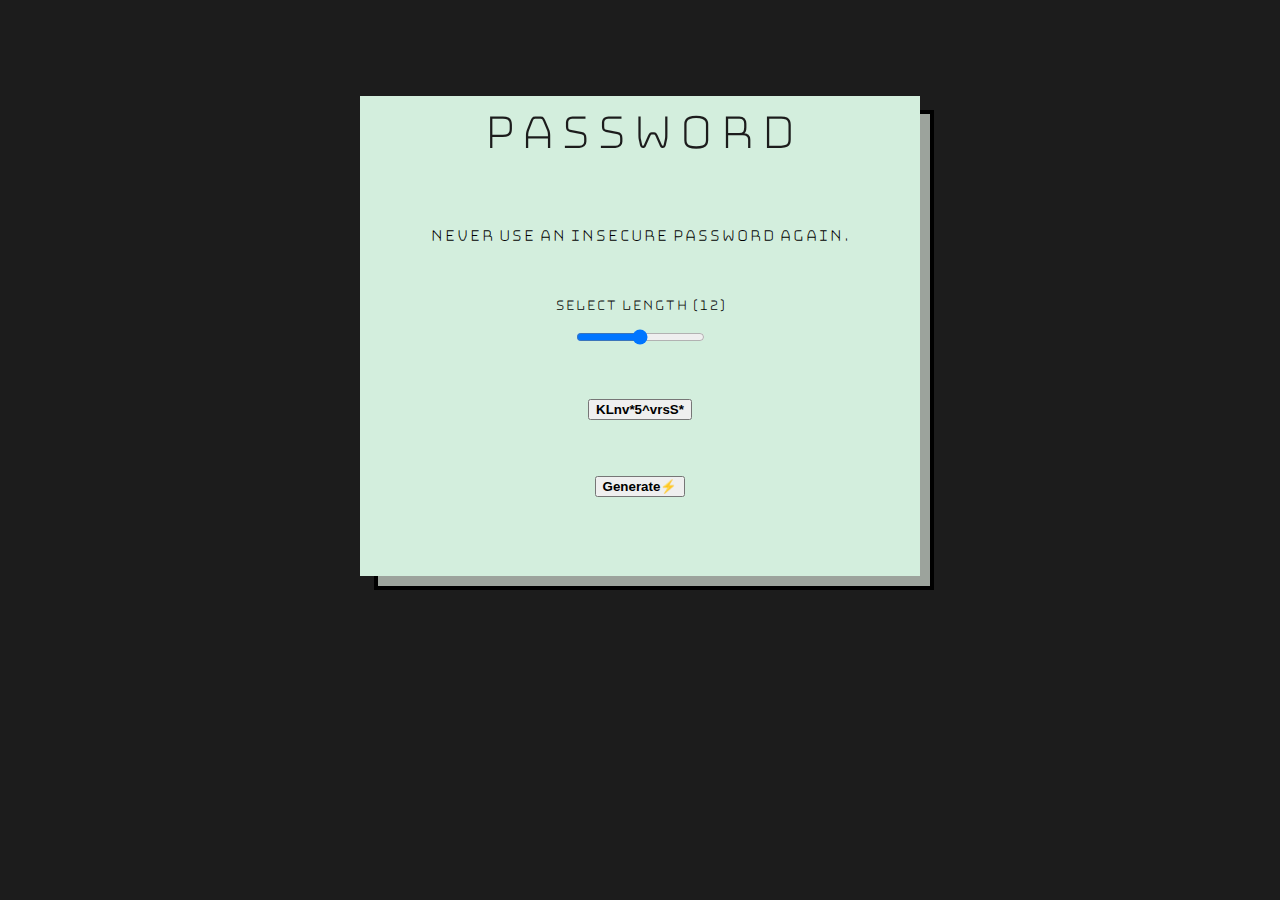
<file: index.html>
<!doctype html>
<html lang="en">

    <head>
        <meta charset="utf-8">
        <meta name="viewport" content="width=device-width, initial-scale=1">
        <title>Password Generator</title>
        <link href="https://cdn.jsdelivr.net/npm/bootstrap@5.2.2/dist/css/bootstrap.min.css" rel="stylesheet"
            integrity="sha384-Zenh87qX5JnK2Jl0vWa8Ck2rdkQ2Bzep5IDxbcnCeuOxjzrPF/et3URy9Bv1WTRi" crossorigin="anonymous">
        <link rel="preconnect" href="https://fonts.googleapis.com">
        <link rel="preconnect" href="https://fonts.gstatic.com" crossorigin>
        <link href="https://fonts.googleapis.com/css2?family=Bungee+Hairline&display=swap" rel="stylesheet">
        <link rel="stylesheet" href="index.css">
    </head>

    <body>
        <div class="container">
            <div class="card">
                <div class="card-body">
                    <h3 class="card-title">PASSWORD</h3>
                    <p class="card-text">Never use an insecure password again.</p>
                    <div style="text-align: center;margin-top: 3rem;font-weight: 700;">
                        <div style="margin-bottom: 0.7rem;">
                            Select length (<span id="length1">12</span>)
                        </div>
                        <input type="range" min="8" max="16" id="len" value="12">
                    </div>
                    <div id="main">
                        <button class="btn btn-light" style="font-weight: 700;" id="btn">KLnv*5^vrsS*</button>
                    </div>
                    <div style="text-align: center;">
                        <button class="btn btn-primary" id="btn1">Generate⚡</button>
                    </div>
                </div>
            </div>
        </div>
        <script src="https://cdn.jsdelivr.net/npm/bootstrap@5.2.2/dist/js/bootstrap.bundle.min.js"
            integrity="sha384-OERcA2EqjJCMA+/3y+gxIOqMEjwtxJY7qPCqsdltbNJuaOe923+mo//f6V8Qbsw3"
            crossorigin="anonymous"></script>
        <script src="index.js"></script>
    </body>

</html>
</file>
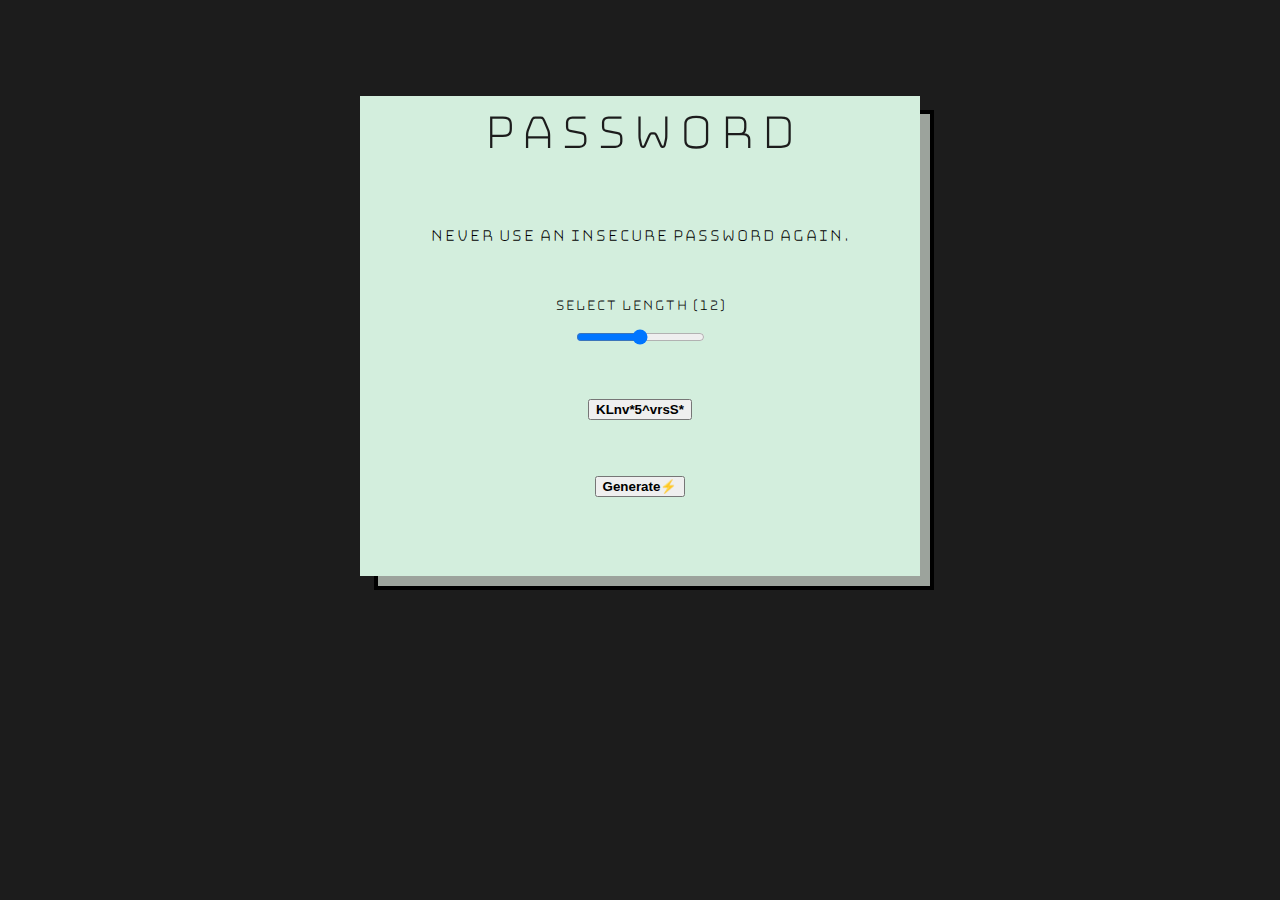
<file: PG.html>
<!doctype html>
<html lang="en">

    <head>
        <meta charset="utf-8">
        <meta name="viewport" content="width=device-width, initial-scale=1">
        <title>Password Generator</title>
        <link href="https://cdn.jsdelivr.net/npm/bootstrap@5.2.2/dist/css/bootstrap.min.css" rel="stylesheet"
            integrity="sha384-Zenh87qX5JnK2Jl0vWa8Ck2rdkQ2Bzep5IDxbcnCeuOxjzrPF/et3URy9Bv1WTRi" crossorigin="anonymous">
        <link rel="preconnect" href="https://fonts.googleapis.com">
        <link rel="preconnect" href="https://fonts.gstatic.com" crossorigin>
        <link href="https://fonts.googleapis.com/css2?family=Bungee+Hairline&display=swap" rel="stylesheet">
        <link rel="stylesheet" href="PG.css">
    </head>

    <body>
        <div class="container">
            <div class="card" style="width: 35rem;height: 30rem;">
                <div class="card-body">
                    <h3 class="card-title">PASSWORD</h3>
                    <p class="card-text">Never use an insecure password again.</p>
                    <div style="text-align: center;margin-top: 3rem;font-weight: 700;">
                        <div style="margin-bottom: 0.7rem;">
                            Select length (<span id="length1">12</span>)
                        </div>
                        <input type="range" min="8" max="16" id="len" value="12">
                    </div>
                    <div id="main">
                        <button class="btn btn-light" style="font-weight: 700;" id="btn">KLnv*5^vrsS*</button>
                    </div>
                    <div style="text-align: center;">
                        <button class="btn btn-primary" id="btn1">Generate⚡</button>
                    </div>
                </div>
            </div>
        </div>
        <script src="https://cdn.jsdelivr.net/npm/bootstrap@5.2.2/dist/js/bootstrap.bundle.min.js"
            integrity="sha384-OERcA2EqjJCMA+/3y+gxIOqMEjwtxJY7qPCqsdltbNJuaOe923+mo//f6V8Qbsw3"
            crossorigin="anonymous"></script>
        <script src="PG.js"></script>
    </body>

</html>
</file>
<file: index.css>
body {
    font-family: 'Bungee Hairline', cursive;
    background-color: #1c1c1c;
}

h3 {
    font-size: 55px;
    font-weight: bold;
    text-align: center;
    margin-top: 1rem;
    color: #1c1c1c;
}

p {
    text-align: center;
    margin-top: 1.5rem;
    font-size: 18px;
    font-weight: 600;
}

.card {
    margin: 0 auto;
    float: none;
    width: 35rem;
    height: 30rem;
    margin-top: 6rem;
    background-color: #D3EEDD;
    box-shadow: 14px 14px 0 -4px #9CA39C, 14px 14px 0 0 black;
}

#main {
    margin-top: 3rem;
    text-align: center;
    font-weight: bolder;
}

#btn1 {
    margin-top: 3.5rem;
    font-weight: bolder;
}

@media (max-width: 772px) {
    .card {
        width: 28rem;
        height: 32rem;
    }
}
</file>
<file: PG.css>
body {
    font-family: 'Bungee Hairline', cursive;
    background-color: #1c1c1c;
}

h3 {
    font-size: 55px;
    font-weight: bold;
    text-align: center;
    margin-top: 1rem;
    color: #1c1c1c;
}

p {
    text-align: center;
    margin-top: 1.5rem;
    font-size: 18px;
    font-weight: 600;
}

.card {
    margin: 0 auto;
    float: none;
    margin-top: 6rem;
    background-color: #D3EEDD;
    box-shadow: 14px 14px 0 -4px #9CA39C, 14px 14px 0 0 black;
}

#main {
    margin-top: 3rem;
    text-align: center;
    font-weight: bolder;
}

#btn1 {
    margin-top: 3.5rem;
    font-weight: bolder;
}
</file>
